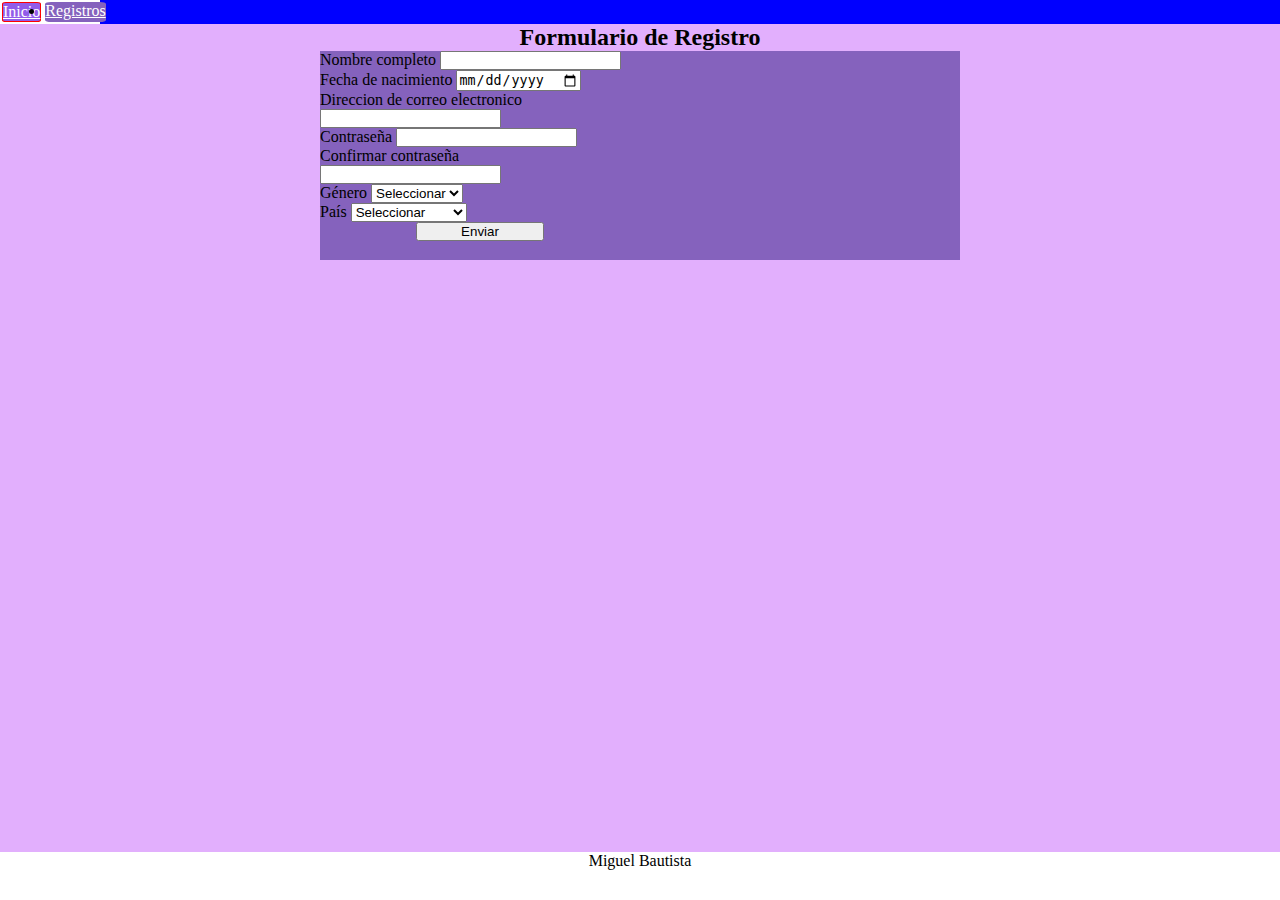
<file: index.html>
<!DOCTYPE html>
<html lang="en">

<head>
    <meta charset="UTF-8">
    <meta http-equiv="X-UA-Compatible" content="IE=edge">
    <meta name="viewport" content="width=device-width, initial-scale=1.0">
    <link rel="stylesheet" href="./assets/styles/style.css">
    <link rel="shortcut icon" href="./assets/img/favicon.ico" type="image/x-icon">
    <link href="https://cdn.jsdelivr.net/npm/bootstrap@5.3.0-alpha1/dist/css/bootstrap.min.css" rel="stylesheet"
        integrity="sha384-GLhlTQ8iRABdZLl6O3oVMWSktQOp6b7In1Zl3/Jr59b6EGGoI1aFkw7cmDA6j6gD" crossorigin="anonymous">
    <title>Registro</title>
</head>

<body>
    <header>
        <div class="row" id="row-nav">
            <nav class="navbar navbar-expand-lg">
                <div class="container-fluid" id="div-nav">
                        <ul class="navbar-nav">
                            <li class="nav-item  active">
                                <a class="nav-link" href="#" style="color: white">Inicio</a>
                            </li>
                            <li class="nav-item">
                                <a class="nav-link" href="./registros.html" style="color: white">Registros</a>
                            </li>
                        </ul>
                </div>
            </nav>
        </div>
    </header>
    <main id="main-index">
        <div class="row" id="h2">
            <h2>Formulario de Registro</h2>
        </div>
        <div class="row" id="formulario">
            <form>
                <div class="mb-3">
                    <label for="nombre" class="form-label">Nombre completo</label>
                    <input type="text" class="form-control" id="nombre" required>
                </div>
                <div class="mb-3">
                    <label for="fecha" class="form-label">Fecha de nacimiento</label>
                    <input type="date" class="form-control" id="fecha" required>
                </div>
                <div class="mb-3">
                    <label for="email" class="form-label">Direccion de correo electronico</label>
                    <input type="email" class="form-control" id="email">
                </div>
                <div class="mb-3">
                    <label for="contraseña" class="form-label">Contraseña</label>
                    <input type="password" class="form-control" id="contraseña" required>
                </div>
                <div class="mb-3">
                    <label for="conf-contraseña" class="form-label">Confirmar contraseña</label>
                    <input type="password" class="form-control" id="conf-contraseña" required>
                </div>
                <div class="input-group mb-3">
                    <label class="input-group-text" for="genero">Género</label>
                    <select class="form-select" id="genero" required>
                        <option selected value="">Seleccionar</option>
                        <option value="Masculino">Masculino</option>
                        <option value="Femenino">Femenino</option>
                        <option value="Otro">Otro</option>
                    </select>
                </div>
                <div class="input-group mb-3">
                    <label class="input-group-text" for="pais">País</label>
                    <select class="form-select" id="pais" required>
                        <option selected value="">Seleccionar</option>
                        <option value="México">México</option>
                        <option value="Estados Unidos">Estados Unidos</option>
                        <option value="Canadá">Canadá</option>
                        <option value="Otro">Otro</option>
                    </select>
                </div>
                <div class="row" id="row-boton">
                    <button type="submit" class="btn btn-light" id="boton-enviar">Enviar</button>
                </div>
            </form>
        </div>
    </main>
    <footer>
        <!-- <div class="row" id="row-footer">
            <h2>Hola</h2>
        </div> -->
        <p>Miguel Bautista</p>
    </footer>

    <script src="./assets/scripts/registros.js"></script>
    <script src="./assets/scripts/main.js"></script>
    <script src="https://cdn.jsdelivr.net/npm/bootstrap@5.3.0-alpha1/dist/js/bootstrap.bundle.min.js"
        integrity="sha384-w76AqPfDkMBDXo30jS1Sgez6pr3x5MlQ1ZAGC+nuZB+EYdgRZgiwxhTBTkF7CXvN"
        crossorigin="anonymous"></script>
</body>

</html>
</file>
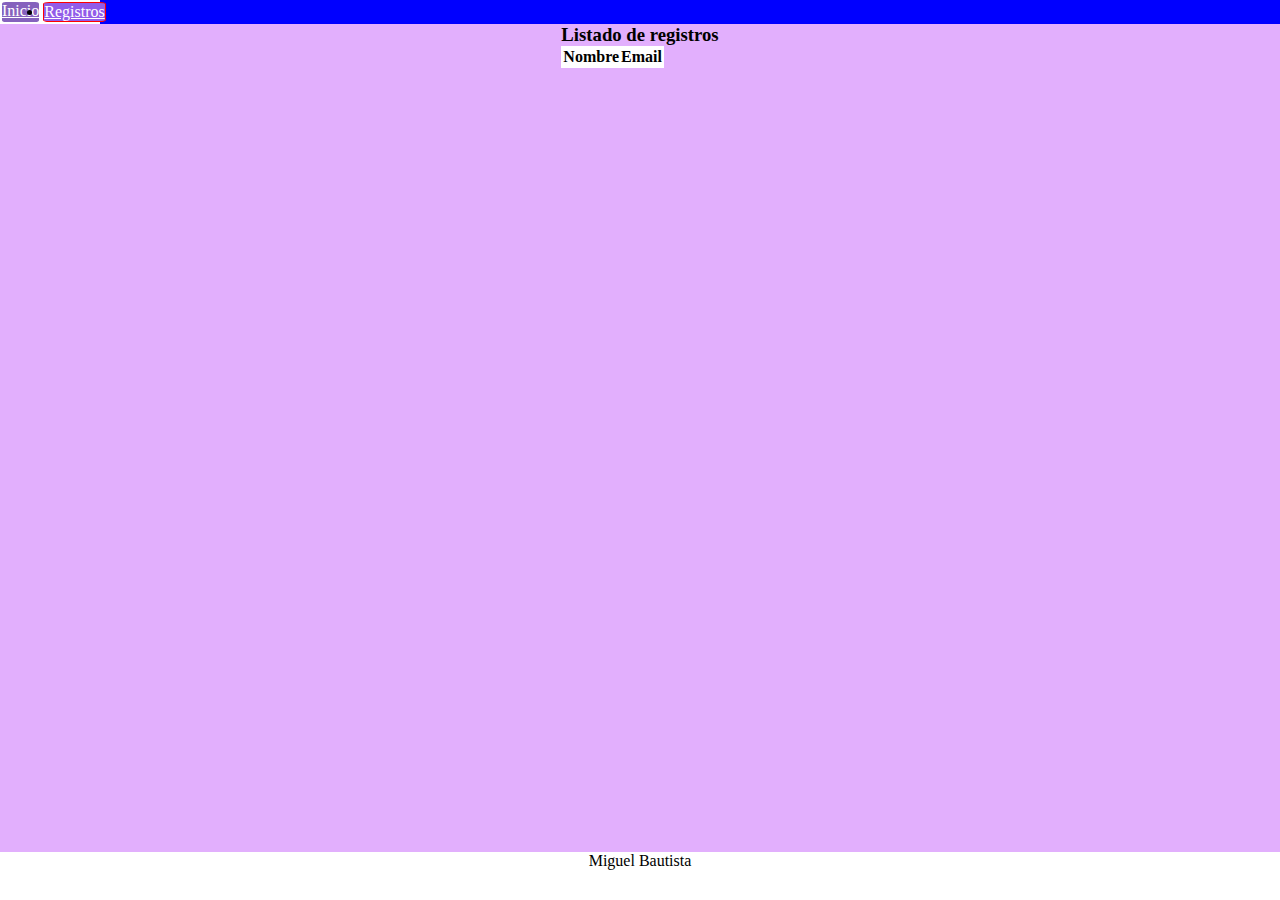
<file: registros.html>
<!DOCTYPE html>
<html lang="en">

<head>
    <meta charset="UTF-8">
    <meta http-equiv="X-UA-Compatible" content="IE=edge">
    <meta name="viewport" content="width=device-width, initial-scale=1.0">
    <link rel="stylesheet" href="./assets/styles/style.css">
    <link rel="shortcut icon" href="./assets/img/favicon.ico" type="image/x-icon">
    <link href="https://cdn.jsdelivr.net/npm/bootstrap@5.3.0-alpha1/dist/css/bootstrap.min.css" rel="stylesheet"
        integrity="sha384-GLhlTQ8iRABdZLl6O3oVMWSktQOp6b7In1Zl3/Jr59b6EGGoI1aFkw7cmDA6j6gD" crossorigin="anonymous">
    <title>Registro</title>
</head>

<body>
    <header>
        <div class="row" id="row-nav">
            <nav class="navbar navbar-expand-lg">
                <div class="container-fluid" id="div-nav">
                    <ul class="navbar-nav">
                        <li class="nav-item">
                            <a class="nav-link" href="./index.html" style="color: white">Inicio</a>
                        </li>
                        <li class="nav-item  active">
                            <a class="nav-link" href="#" style="color: white">Registros</a>
                        </li>
                    </ul>
                </div>
            </nav>
        </div>
    </header>
    <main>
        <div class="row" id="registros">
            <h3>Listado de registros</h3>
            <table class="table table-bordered">
                <thead>
                    <tr>
                        <th scope="col">Nombre</th>
                        <th scope="col">Email</th>
                    </tr>
                </thead>
                <tbody id="tabla">

                </tbody>
            </table>
        </div>
    </main>
    <footer>
        <p>Miguel Bautista</p>
    </footer>

    <!-- <script src="./assets/scripts/main.js"></script> -->
    <script src="./assets/scripts/registros.js"></script>
    <script src="https://cdn.jsdelivr.net/npm/bootstrap@5.3.0-alpha1/dist/js/bootstrap.bundle.min.js"
        integrity="sha384-w76AqPfDkMBDXo30jS1Sgez6pr3x5MlQ1ZAGC+nuZB+EYdgRZgiwxhTBTkF7CXvN"
        crossorigin="anonymous"></script>
</body>

</html>
</file>
<file: assets/styles/style.css>
*{
    margin: 0;
    padding: 0;
}
/* body{
    background-color: rgb(68, 147, 68);
    width: 100%;
} */
header{
    display: flex;
    align-items: center;
    width: 100%;
    /* background-color: black; */
}
#row-nav{
    display: flex;
    align-self: center;
    width: 100%;
    background-color: blue;
}
nav{
    display: flex;
    justify-content: center;
    background-color: #ffffff;
}
ul{
    display: flex;
}
li{
    background-color: #8562bd;
    border-radius: 10%;
    margin: 2%;
    /* width: 6vw; */
    text-align: center;
    
}
.active{
    background-color: #925ce9;
    border: solid red 1px ;
}


main{
    display: flex;
    flex-direction: column;
    align-items: center;
    background-color: #e2affd;
    width: 100%;
    height: 92vh;
}
#formulario{
    width: 50%;
    background-color: #8562bd;
}
#h2{
    width: 100%;
    text-align: center;
}
form{
    width: 50%;
    margin-bottom: 3%;
}
#row-boton{
    display: flex;
    flex-direction: column;
    align-items: center;
}
#boton-enviar{
    width: 40%;
}
footer p{
    text-align: center;
}
table{
    background-color: #ffffff;
}

@media(max-width:992px){
    nav{
        display: flex;
    }
    #main-index{
        height: auto;
    }
    main{
        height: 85vh;
    }

}
@media(max-width:550px){
    table{
        display: flex;
        flex-direction: column;
        flex-wrap: wrap;
        width: 100%;
    }
}
</file>
